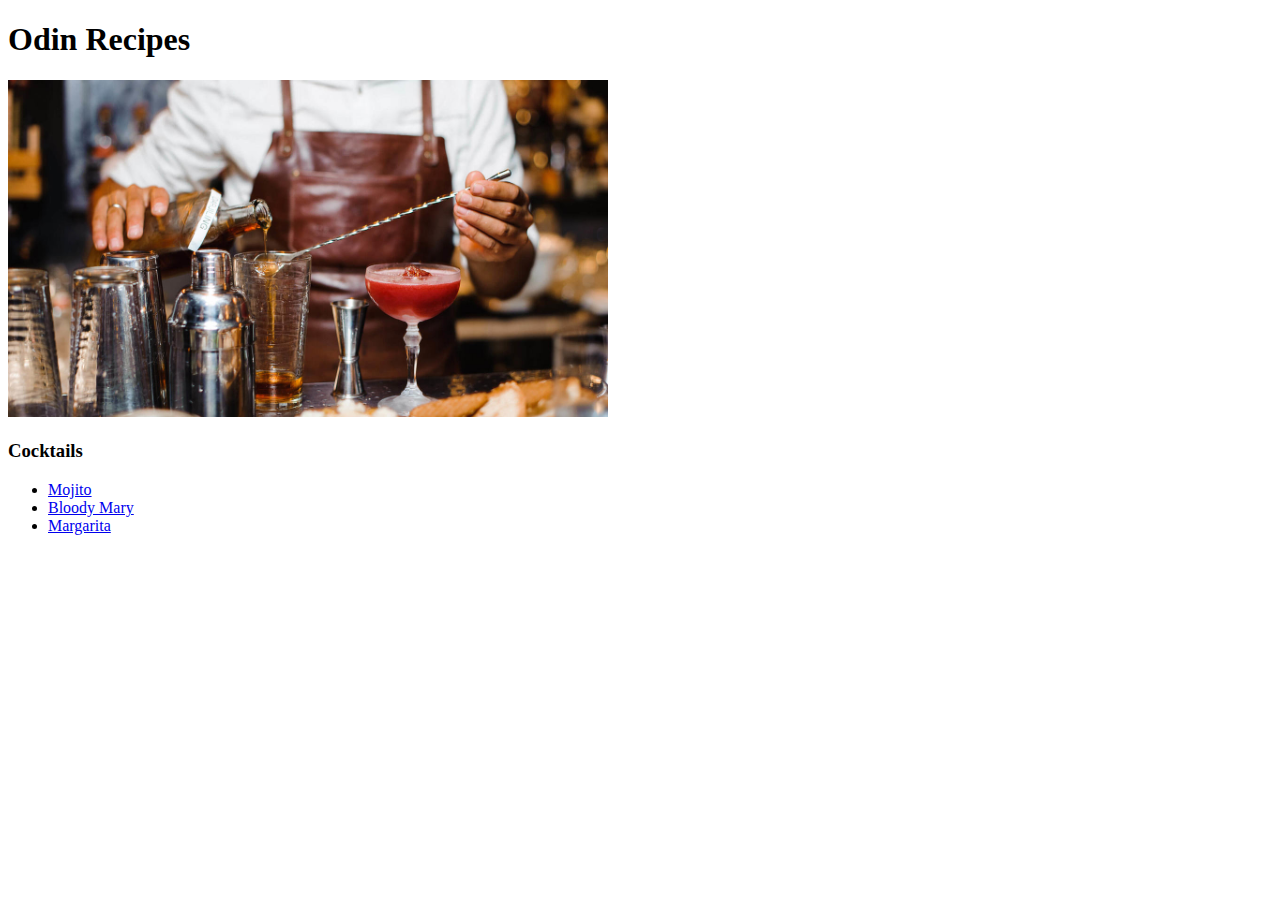
<file: index.html>
<!DOCTYPE html>
<html lang="en">
    <head>
        <meta charset="UTF-8">
        <title>Recipes</title>
        <link rel="stylesheet" href="./index-styles.css">
    </head>
    <body>
        <div class="main-div">
            <div>
                <h1>Odin Recipes</h1>
                <img src="./images/05-bartender-making-cocktail.jpg" alt="Bartender image">
            </div>
            <div>
                <h3>Cocktails</h3>
                <ul>
                    <li><a href="./recipes/mojito.html">Mojito</a></li>
                    <li><a href="./recipes/bloody.html">Bloody Mary</a></li>
                    <li><a href="./recipes/margarita.html">Margarita</a></li>
                </ul>
            </div>     
        </div>   
    </body>
</html>
</file>
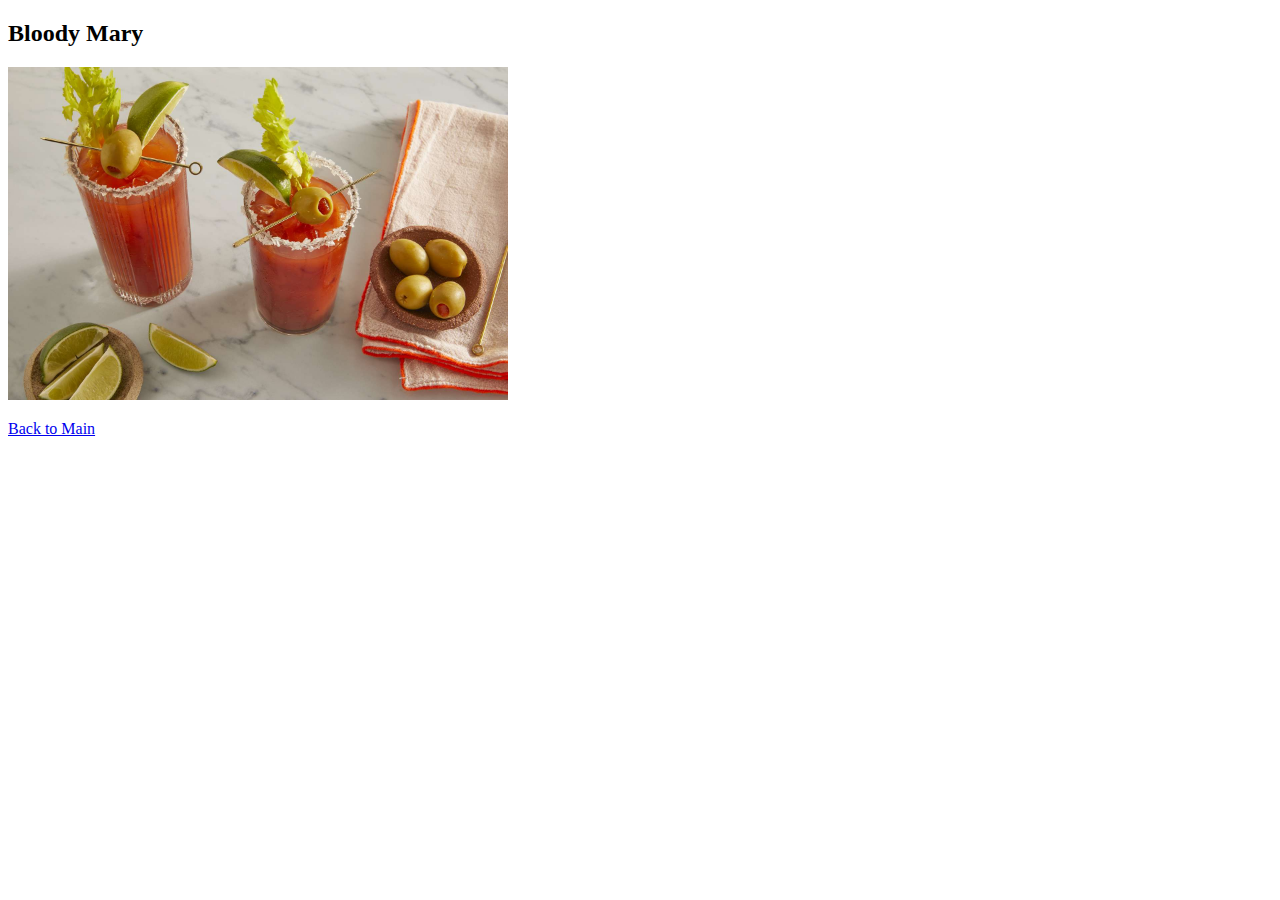
<file: recipes/bloody.html>
<!DOCTYPE html>
<html lang="en">
    <head>
        <meta charset="UTF-8">
        <title>Recipes</title>
        <link rel="stylesheet" href="./recipes-styles.css">
    </head>
    <body>
        <div class="main-div">
            <div>
                <h2>Bloody Mary</h2>
                <img src="../images/bloody.jpg" alt="A glass of Bloody Mary">
            </div>
            <div>
                <p><a href="../index.html">Back to Main</a></p>
            </div>
        </div>
    </body>
</html>
</file>
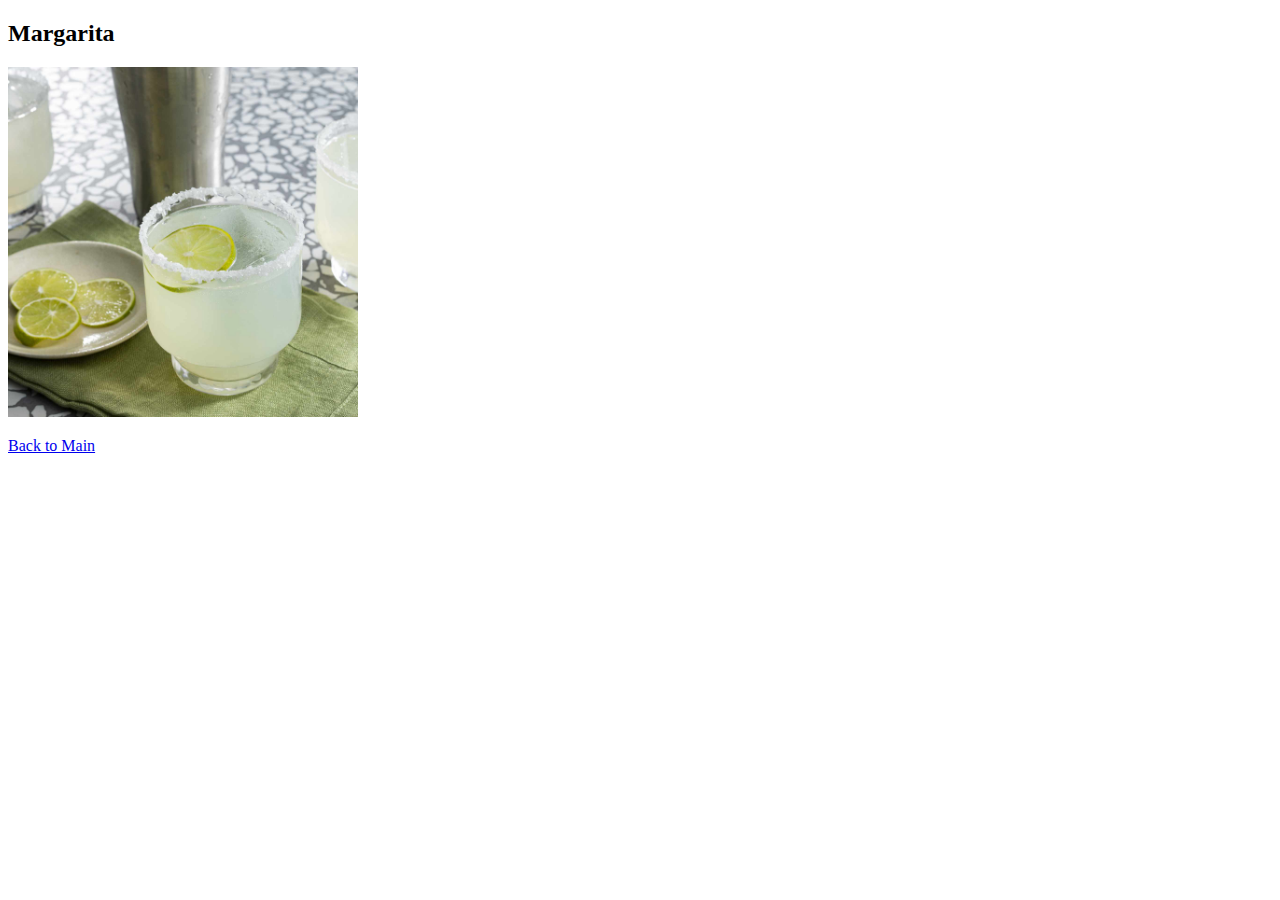
<file: recipes/margarita.html>
<!DOCTYPE html>
<html lang="en">
    <head>
        <meta charset="UTF-8">
        <title>Recipes</title>
        <link rel="stylesheet" href="./recipes-styles.css">
    </head>
    <body>
        <div>
            <h2>Margarita</h2>
            <img id="imgmargarita" src="../images/margarita.jpg" alt="A glass of Margarita">
        </div>
        <div>
            <p><a href="../index.html">Back to Main</a></p>
        </div>
    </body>
</html>
</file>
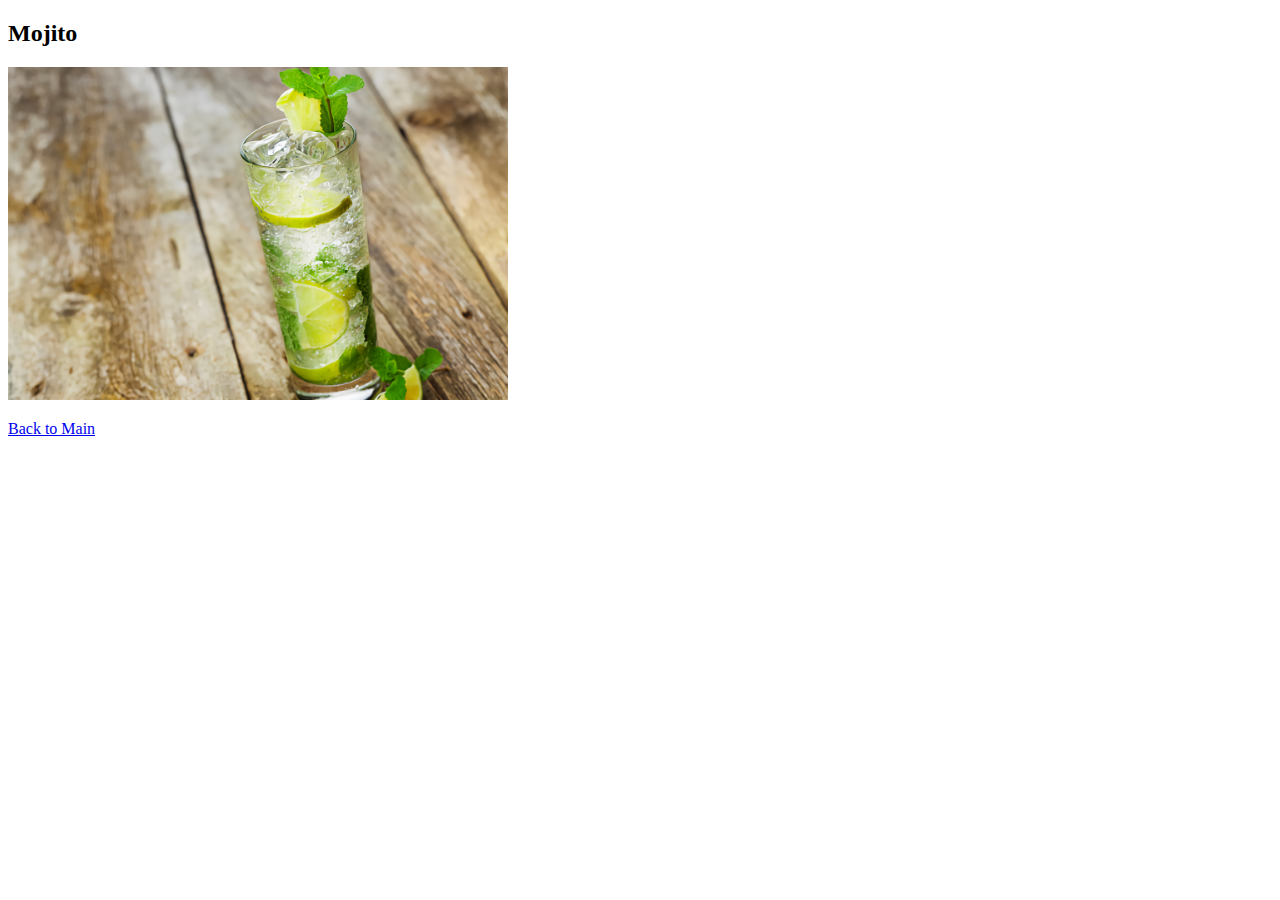
<file: recipes/mojito.html>
<!DOCTYPE html>
<html lang="en">
    <head>
        <meta charset="UTF-8">
        <title>Recipes</title>
        <link rel="stylesheet" href="./recipes-styles.css">
    </head>
    <body>
        <div>
            <h2>Mojito</h2>
            <img src="../images/mojito.jpeg" alt="A glass of Mojito">
        </div>
        <div>
            <p><a href="../index.html">Back to Main</a></p>
        </div>
    </body>
</html>
</file>
<file: index-styles.css>
img {
    width: 600px;
    height: auto;
}
</file>
<file: recipes/recipes-styles.css>
img {
    height: auto;
    width: 500px;
}

#imgmargarita {
    height: auto;
    width: 350px;
}
</file>
